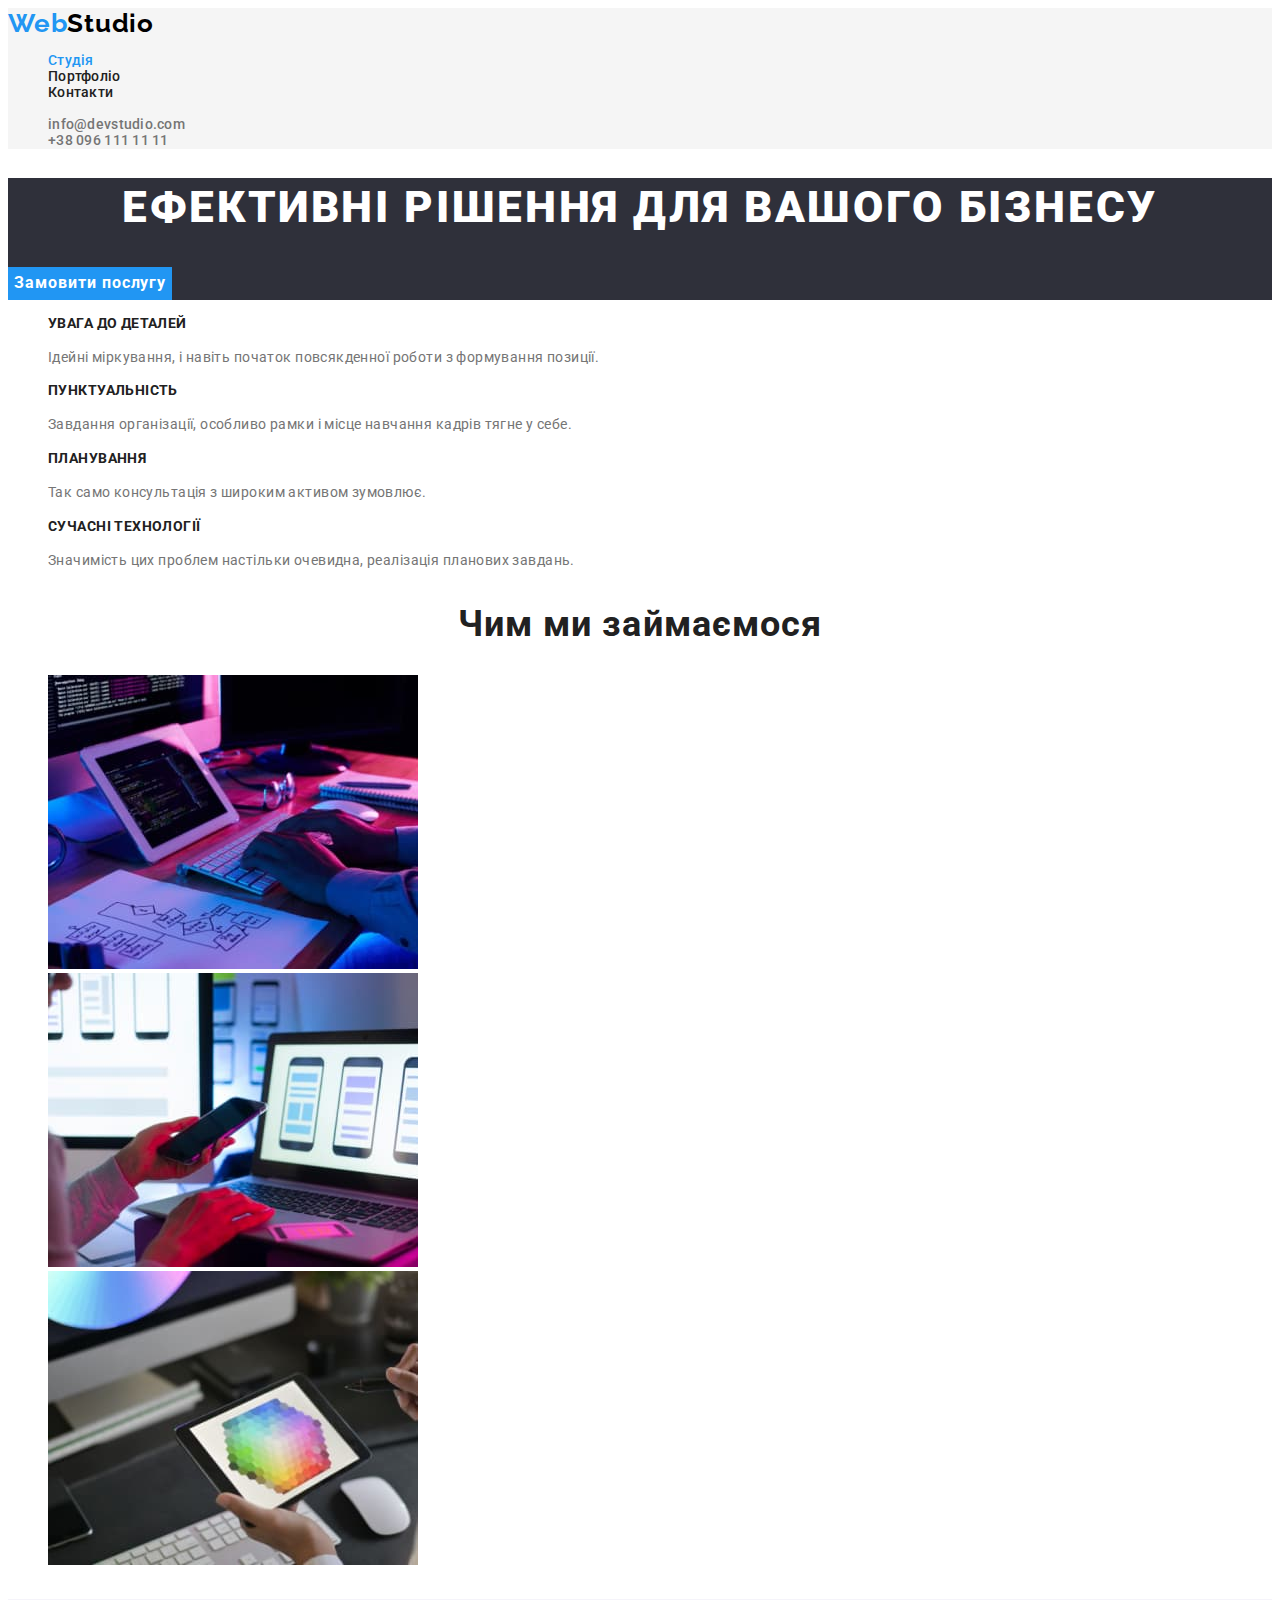
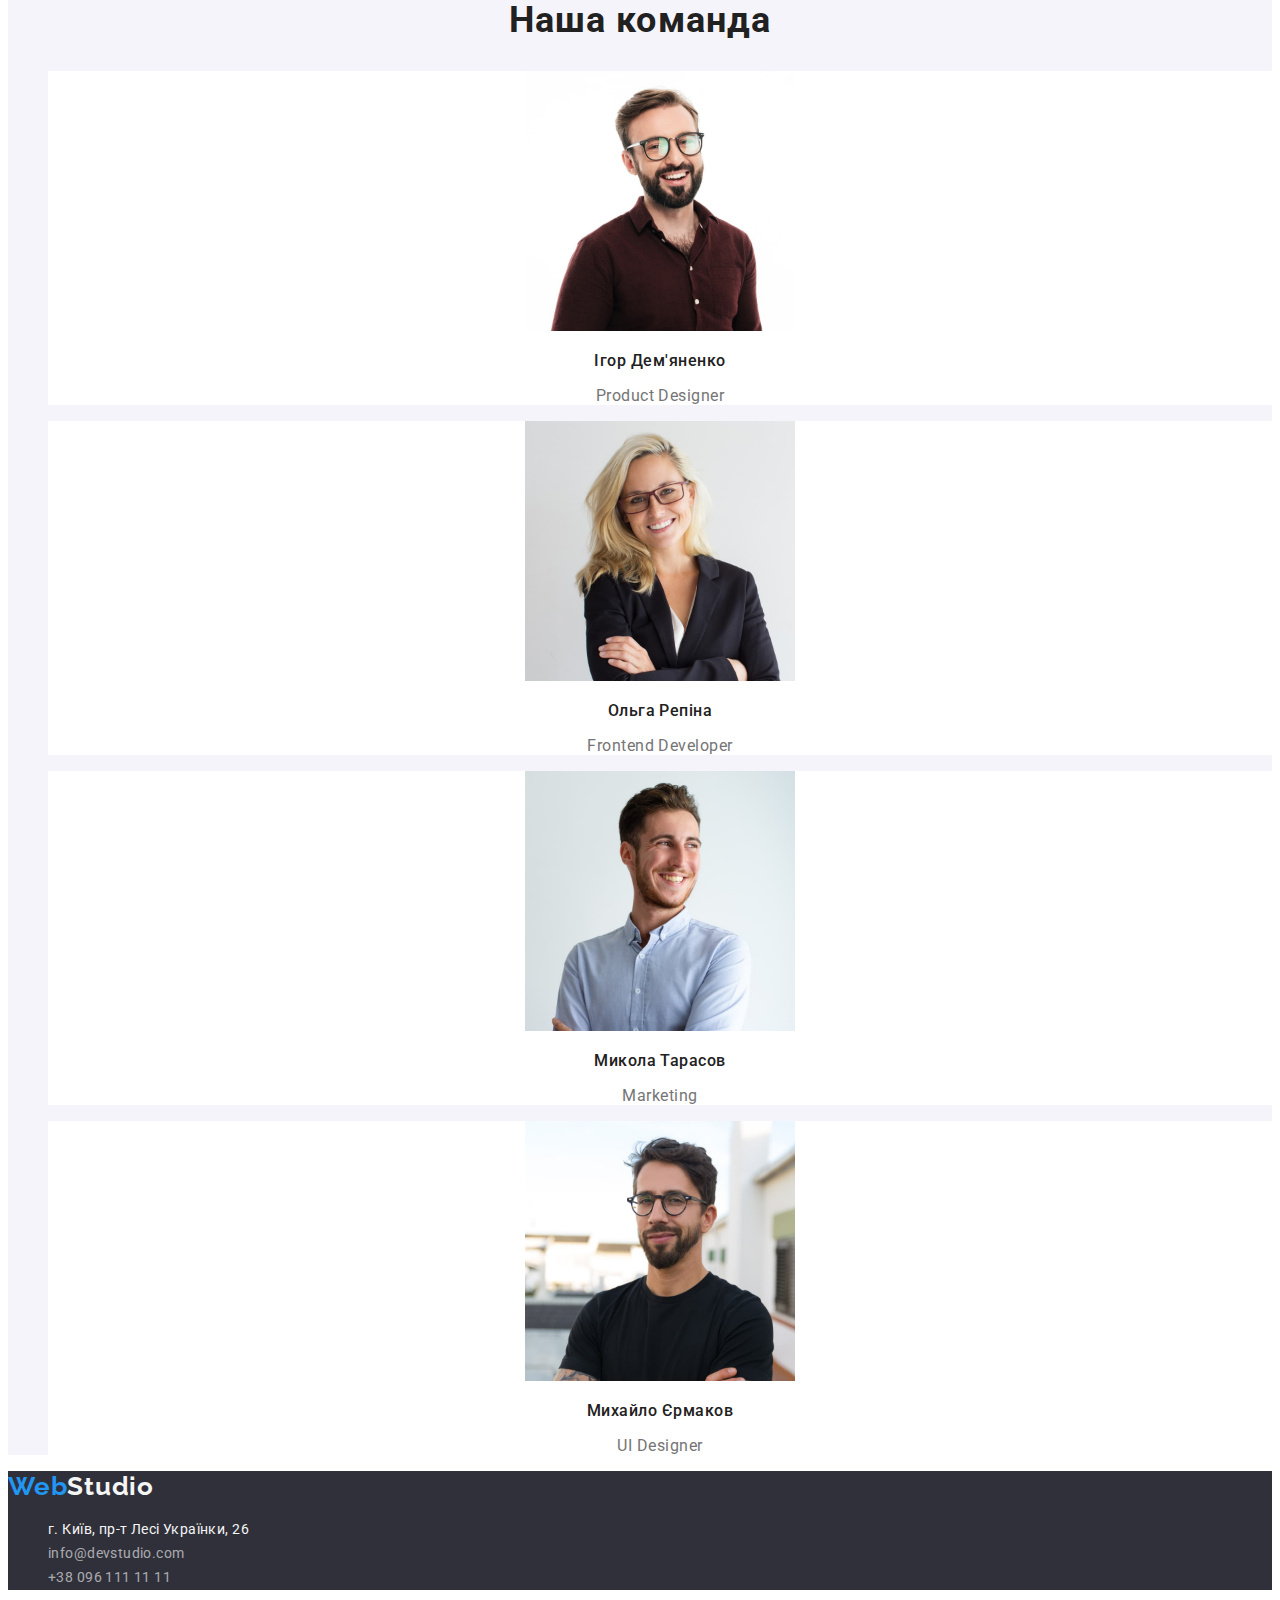
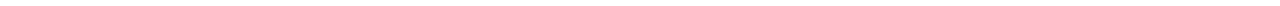
<file: index.html>
<!DOCTYPE html>
<html lang="uk">
<head>
    <meta charset="UTF-8">
    <meta http-equiv="X-UA-Compatible" content="IE=edge">
    <meta name="viewport" content="width=device-width, initial-scale=1.0">
    <title>Document</title>
    <link href="https://fonts.googleapis.com/css2?family=Raleway:wght@700&family=Roboto:wght@400;500;700;900&display=swap"
        rel="stylesheet">
    <link rel="stylesheet" href="./css/styles.css">
</head>
<body>
    <header class="header">
        <nav class="header-nav">
            <a href="./index.html" class="logo"> <span>Web</span>Studio</a>
            <ul class="header-list">
                <li class="header-item"> <a href="./index.html" class="current">Студія</a> </li>
                <li class="header-item"> <a href="./portfolio.html" rel="noopener noreferrer nofollow">Портфоліо</a> </li>
                <li class="header-item"> <a href="">Контакти</a> </li>
            </ul>
        </nav>
            <ul class="contacts">
                <li class="contact"><a href="mailto:info@devstudio.com">info@devstudio.com</a></li> 
                <li class="contact"><a href="tel:+380961111111">+38 096 111 11 11</a></li> 
            </ul>
    </header>
    <main class="main">
        <section class="hero">
            <h1 class="hero-header">Ефективні рішення для вашого бізнесу</h1>
            <button type="button" class="button-primary">Замовити послугу</button>
        </section>
        <section class="sectoin">
            <h2 class="section-title visually-hidden">Особливості</h2>
            <ul>
                <li> <h3 class="features">Увага до деталей</h3>
                <p class="features-description">Ідейні міркування, і навіть початок повсякденної роботи з формування позиції.</p></li>
                <li> <h3 class="features">Пунктуальність</h3>
                <p class="features-description">Завдання організації, особливо рамки і місце навчання кадрів тягне у себе.</p></li>
                <li> <h3 class="features">Планування</h3>
                <p class="features-description">Так само консультація з широким активом зумовлює.</p></li>
                <li> <h3 class="features">Сучасні технології</h3>
                <p class="features-description">Значимість цих проблем настільки очевидна, реалізація планових завдань.</p></li>
            </ul>
        </section>
        <section class="sectoin">
            <h2 class="section-title">Чим ми займаємося</h2>
            <ul>
                <li> <img src="./images/img1.jpg" alt="Розробник друкує на клавіатурі" width=370 height=294> </li>
                <li> <img src="./images/img2.jpg" alt="Розробник телефонує" width=370 height=294></li>
                <li> <img src="./images/img3.jpg" alt="Розробник обирає колір" width=370 height=294></li>
            </ul>
        </section>
        <section class="sectoin team">
            <h2 class="section-title">Наша команда</h2>
            <ul>
                <li class="card"> <img src="./images/photo1.jpg" alt="Фото Ігора Дем'яненко" width=270 height=260> 
                    <h3 class="name">Ігор Дем'яненко</h3>
                <p lang=en> Product Designer</p></li>
                <li class="card"><img src="./images/photo2.jpg" alt="Фото Ольги Репіної" width=270 height=260>
                    <h3 class="name">Ольга Репіна</h3>
                <p lang=en> Frontend Developer</p></li>
                <li class="card"> <img src="./images/photo3.jpg" alt="Фото Миколи Тарасова" width=270 height=260>
                    <h3 class="name">Микола Тарасов</h3>
                <p lang=en> Marketing</p></li>
                <li class="card"> <img src="./images/photo4.jpg" alt="Фото Михайла Єрмакова" width=270 height=260>
                    <h3 class="name">Михайло Єрмаков</h3>
                <p lang=en> UI Designer</p></li>
            </ul>
        </section>
    </main>

    <footer class="footer">
        <a href="./index.html" class="logo"> <span>Web</span>Studio</a>
        <address>
            <ul>
                <li class="footer-address"><a href="https://goo.gl/maps/CPtrU1FHBa2aNyZL9" target="_blank" rel="noopener noreferrer nofollow">г. Київ, пр-т Лесі Українки, 26</a></li>
                <li class="footer-e-mail"><a href="mailto:info@devstudio.com">info@devstudio.com</a></li>
                <li class="footer-phone-number"><a href="tel:+380961111111">+38 096 111 11 11</a></li>
            </ul>
        </address>
    </footer>
    
</body>
</html>
</file>
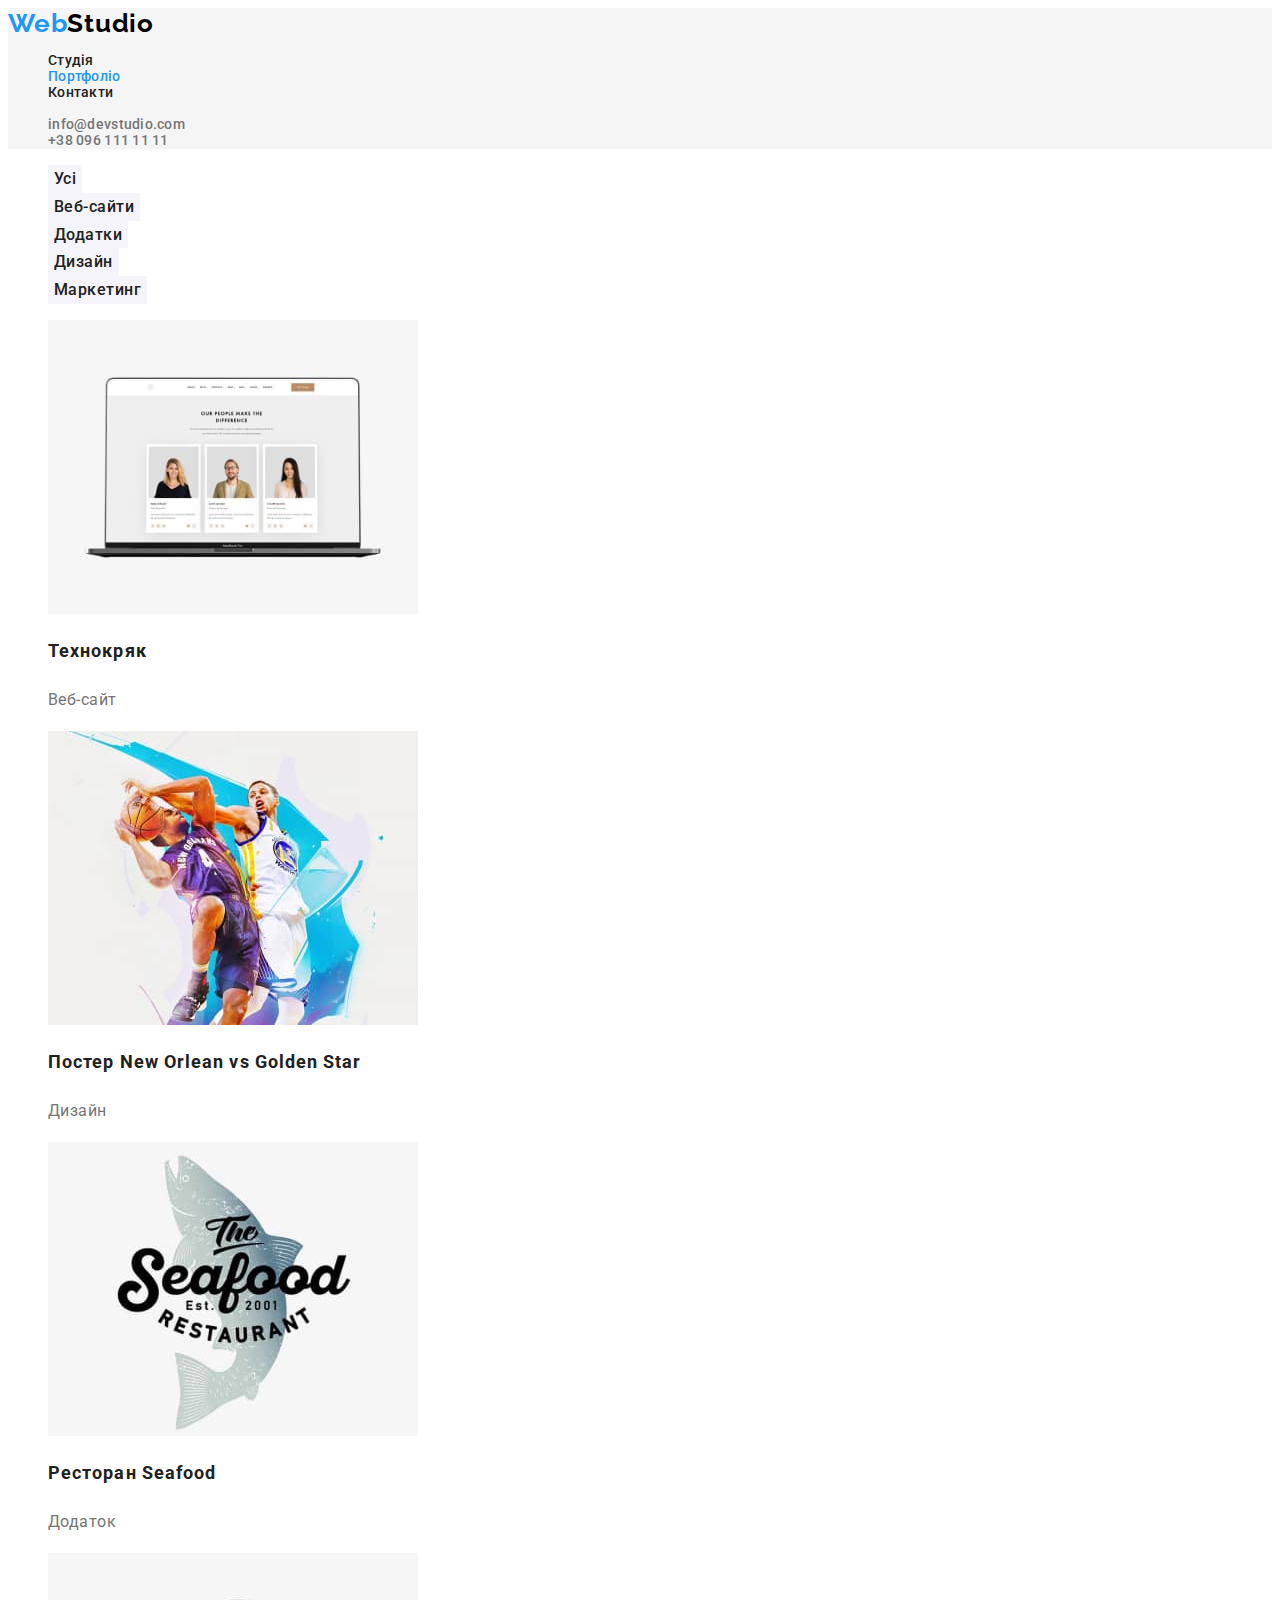
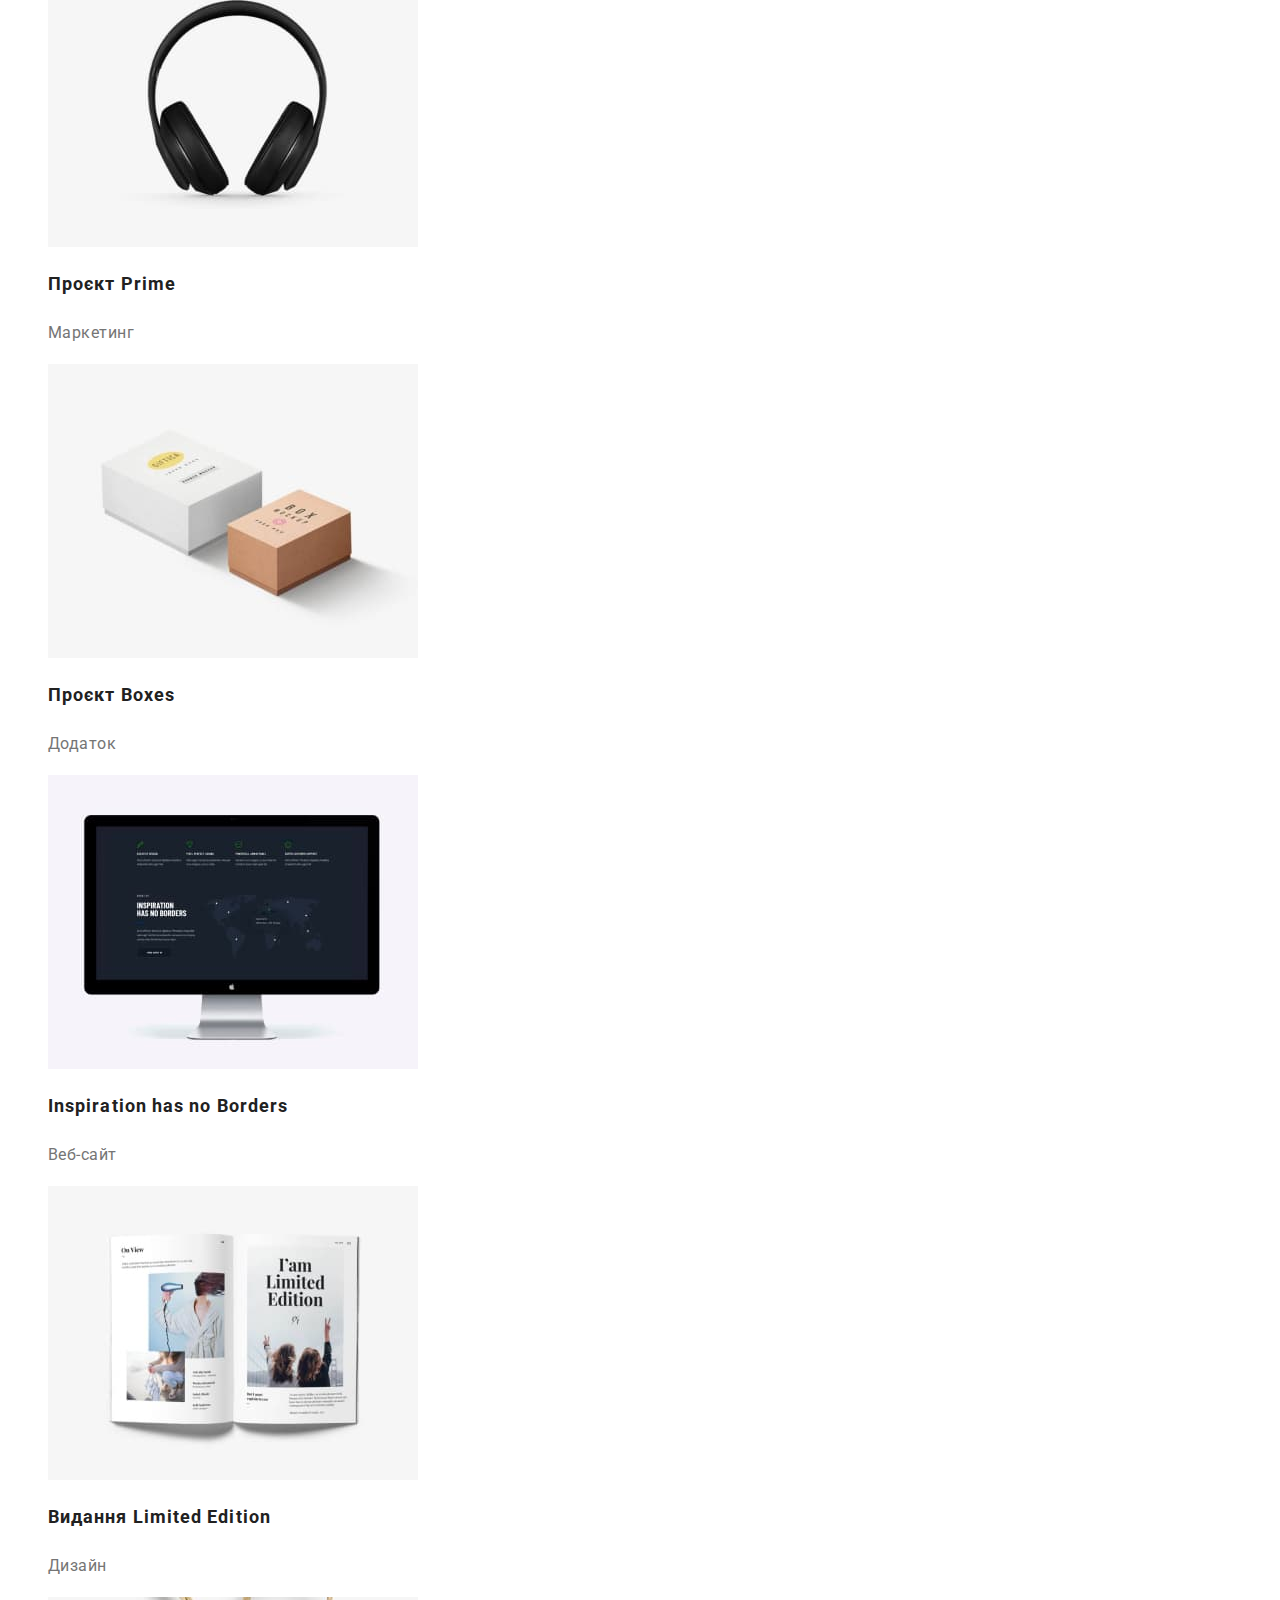
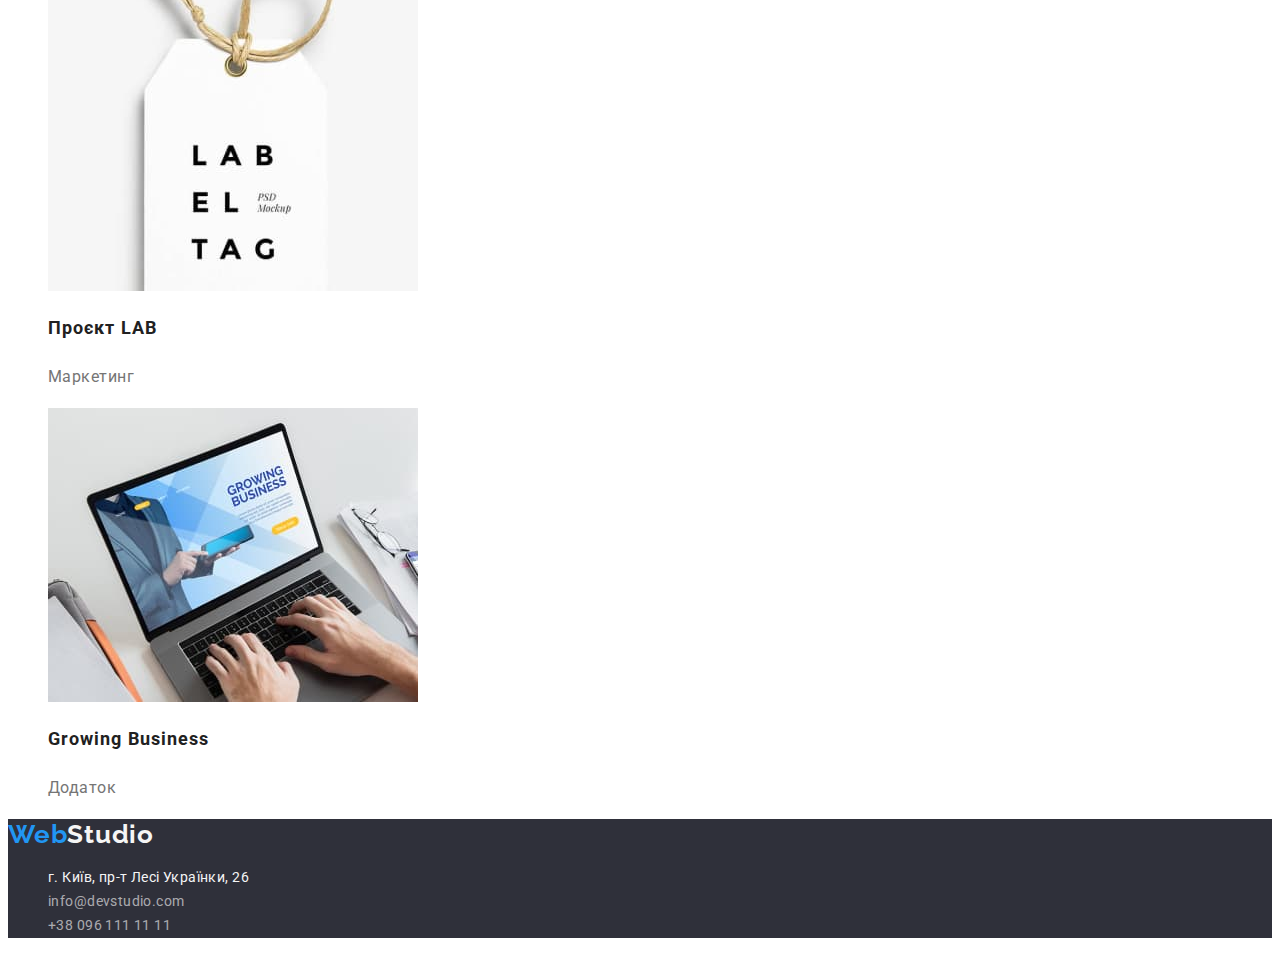
<file: portfolio.html>
<!DOCTYPE html>
<html lang="uk">

<head>
    <meta charset="UTF-8">
    <meta http-equiv="X-UA-Compatible" content="IE=edge">
    <meta name="viewport" content="width=device-width, initial-scale=1.0">
    <title>Document</title>
    <link href="https://fonts.googleapis.com/css2?family=Raleway:wght@700&family=Roboto:wght@400;500;700;900&display=swap"
        rel="stylesheet">
    <link rel="stylesheet" href="./css/styles.css">
</head>

<body>
    <header class="header">
        <nav class="header-nav">
            <a href="./index.html" class="logo"> <span>Web</span>Studio</a>
            <ul class="header-list">
                <li class="header-item"> <a href="./index.html">Студія</a> </li>
                <li class="header-item"> <a href="./portfolio.html" class="current" rel="noopener noreferrer nofollow">Портфоліо</a> </li>
                <li class="header-item"> <a href="">Контакти</a> </li>
            </ul>
        </nav>
        <ul class="contacts">
            <li class="contact"><a href="mailto:info@devstudio.com">info@devstudio.com</a></li>
            <li class="contact"><a href="tel:+380961111111">+38 096 111 11 11</a></li>
        </ul>
    </header>
    <main>
        <section class="projects">
            <h1 class="visually-hidden">Каталог робіт</h1>
            <ul>
                <li><button type="button" class="button">Усі</button></li>
                <li><button type="button" class="button">Веб-сайти</button></li>
                <li><button type="button" class="button">Додатки</button></li>
                <li><button type="button" class="button">Дизайн</button></li>
                <li><button type="button" class="button">Маркетинг</button></li>
            </ul>
            <ul>
                <li class="project-item"><a href=""><img src="./images/pf1.jpg" alt="Розробники на екрані ноутбука" width=370 height=294>
                    <h2 class="project-title">Технокряк</h2>
                    <p class="project-description">Веб-сайт</p></a></li>
                <li class="project-item"><a href=""><img src="./images/pf2.jpg" alt="Двоє гравців грають баскетбол" width=370 height=294>
                    <h2 class="project-title">Постер New Orlean vs Golden Star</h2>
                    <p class="project-description">Дизайн</p></a></li>
                <li class="project-item"><a href=""><img src="./images/pf3.jpg" alt="Емблема ресторану" width=370 height=294>
                    <h2 class="project-title">Ресторан Seafood</h2>
                    <p class="project-description">Додаток</p></a></li>
                <li class="project-item"><a href=""><img src="./images/pf4.jpg" alt="Закриті чорні навушники" width=370 height=294>
                    <h2 class="project-title">Проєкт Prime</h2>
                    <p class="project-description">Маркетинг</p></a></li>
                <li class="project-item"><a href=""><img src="./images/pf5.jpg" alt="Дві коробки різного розміру" width=370 height=294>
                    <h2 class="project-title">Проєкт Boxes</h2>
                    <p class="project-description">Додаток</p></a></li>
                <li class="project-item"><a href=""><img src="./images/pf6.jpg" alt="Екран комп'ютера з гаслом і картою світу" width=370 height=294>
                    <h2 class="project-title">Inspiration has no Borders</h2>
                    <p class="project-description">Веб-сайт</p></a></li>
                <li class="project-item"><a href=""><img src="./images/pf7.jpg" alt="Розгорнута книга" width=370 height=294>
                    <h2 class="project-title">Видання Limited Edition</h2>
                    <p class="project-description">Дизайн</p></a></li>
                <li class="project-item"><a href=""><img src="./images/pf8.jpg" alt="Бірка на шнурку з назвою проекту" width=370 height=294>
                    <h2 class="project-title">Проєкт LAB</h2>
                    <p class="project-description">Маркетинг</p></a></li>
                <li class="project-item"><a href=""><img src="./images/pf9.jpg" alt="Розробник друкує на клавіатурі ноутбука" width=370 height=294>
                    <h2 class="project-title">Growing Business</h2>
                    <p class="project-description">Додаток</p></a></li>
            </ul>
        </section>

    </main>
    <footer class="footer">
        <a href="./index.html" class="logo"> <span>Web</span>Studio</a>
        <address>
            <ul>
                <li class="footer-address"><a href="https://goo.gl/maps/CPtrU1FHBa2aNyZL9" target="_blank"
                        rel="noopener noreferrer nofollow">г. Київ, пр-т Лесі Українки, 26</a></li>
                <li class="footer-e-mail"><a href="mailto:info@devstudio.com">info@devstudio.com</a></li>
                <li class="footer-phone-number"><a href="tel:+380961111111">+38 096 111 11 11</a></li>
            </ul>
        </address>
    </footer>
    
    </body>
    
    </html>
</file>
<file: css/styles.css>
/* палітра кольорів
основний котлір текст colour: #757575
додатковий колір текст colour: #212121
основний колір фон background-colour: #F5F5F5
додатковий колір фон background-colour: #F5F4FA
акцентний колір background-colour: #2196F3
акцентний колір colour: #FFFFFF
колір лого чорний colour: #000000*/

:root{--primary-text-color: #757575;
--title-text-color: #212121;
--accent-color: #f5f5f5;
--primary-background-color: #FFFFFF;
--additional-background-color: #F5F4FA;
--accent-background-color: #2196F3;
--logo-color: #000000;
--hero-background-color:#2F303A;}

body{
    color: var(--primary-text-color);
    background-color: var(--primary-background-color);
    font-family: 'Roboto', sans-serif;
    font-style: normal;}

    /* header-nav */
    .header{background-color: var(--accent-color);}
    .logo{color: var(--logo-color);
                text-decoration: none;
                font-family: 'Raleway', sans-serif;
                font-style: normal;
                font-weight: 700;
                font-size: 26px;
                line-height: 1.19;
                letter-spacing: 0.03em;}
    span{color: var(--accent-background-color);}
    ul{list-style: none;}
    .header-list, .contact{font-weight: 500;
                            font-size: 14px;
                            line-height: 1.14;
                            letter-spacing: 0.02em;}
    .header-item > a{color: var(--title-text-color);
                    text-decoration: none;}
    .header-item > a:hover, .header-item > a:focus{color: var(--accent-background-color);}
    .header-list .current{color: var(--accent-background-color);}

    /* header-contacts */
    .contact > a{color: var(--primary-text-color);
                text-decoration: none;}
    .contact > a:hover, .contact > a:focus{color: var(--accent-background-color);}

    /* hero */
    .hero{background-color: var(--hero-background-color);}
    .hero-header{color: var(--primary-background-color);
                font-weight: 900;
                font-size: 44px;
                line-height: 1.36;       
                text-align: center;
                letter-spacing: 0.06em;
                text-transform: uppercase;}
    .button-primary{color: var(--primary-background-color);
                background-color: var(--accent-background-color);
                border: none;
                font-family: inherit;
                font-weight: 700;
                font-size: 16px;
                line-height: 1.88;
                display: flex;
                align-items: center;
                text-align: center;
                letter-spacing: 0.06em;
                cursor: pointer;}
    .button-primary:hover, .button-primary:focus{background-color: #188ce8;}

    /* section */
    .section-title{color: var(--title-text-color);
                    font-weight: 700;
                    font-size: 36px;
                    line-height: 1.17;
                    text-align: center;
                    letter-spacing: 0.03em;}
    .features{color: var(--title-text-color);
                    font-weight: 700;
                    font-size: 14px;
                    line-height: 1.14;
                    letter-spacing: 0.03em;
                    text-transform: uppercase;}
    .features-description{font-weight: 400;
                    font-size: 14px;
                    line-height: 1.71;        
                    letter-spacing: 0.03em;}
    .visually-hidden{position: absolute;
                    white-space: nowrap;
                    width: 1px;
                    height: 1px;
                    overflow: hidden;
                    border: 0;
                    padding: 0;
                    clip: rect(0 0 0 0);
                    clip-path: inset(50%);
                    margin: -1px;}
    .name{color: var(--title-text-color);
                    font-weight: 500;
                    font-size: 16px;
                    line-height: 1.19;       
                    text-align: center;
                    letter-spacing: 0.03em;}
    .card{background-color: var(--primary-background-color);}
    .team{background-color: var(--additional-background-color);
                    font-weight: 400;
                    font-size: 16px;
                    line-height: 1.19;
                    text-align: center;
                    letter-spacing: 0.03em;}

    /* footer */
    .footer .logo{color: var(--accent-color);}
    .footer-address > a{color: var(--accent-color);
                    text-decoration: none;
                    font-style: normal;
                    font-weight: 400;
                    font-size: 14px;
                    line-height: 1.71;
                    letter-spacing: 0.03em;}
    .footer-e-mail > a, .footer-phone-number > a{color: rgba(255, 255, 255, 0.6);
                                        text-decoration: none;
                                        font-style: normal;
                                        font-weight: 400;
                                        font-size: 14px;
                                        line-height: 1.71;
                                        letter-spacing: 0.03em;}
    .footer-address > a:hover, .footer-address > a:focus{color: var(--accent-background-color);}
    .footer-e-mail > a:hover, .footer-e-mail > a:focus{color: var(--accent-background-color);}    
    .footer-phone-number > a:hover, .footer-phone-number > a:focus{color: var(--accent-background-color);}
    .footer{background-color: var(--hero-background-color);}
  
    /* portfolio-styles */
    
    /* section-projects*/
    .button{color: var(--title-text-color);
            background-color:var(--additional-background-color) ;
            border: none;
            font-family: inherit;
            font-weight: 500;
            font-size: 16px;
            line-height: 1.62;
            text-align: center;
            letter-spacing: 0.03em;
            cursor: pointer;}
    .button:hover, .button:focus{color: var(--accent-color);
        background-color: var(--accent-background-color);
        border: none;
        font-family: inherit;}
    .projects{background-color: var(--primary-background-color);}
    .project-title{color: var(--title-text-color);
                    font-weight: 700;
                    font-size: 18px;
                    line-height: 2;
                    letter-spacing: 0.06em;}
    .project-description{color: var(--primary-text-color);
                    font-weight: 400;
                    font-size: 16px;
                    line-height: 1.88;
                    letter-spacing: 0.03em;}
    .project-item > a{text-decoration: none;}

    /* шрифти:
    raleway 700
    roboto  400
            500
            700
            900
     */
</file>
